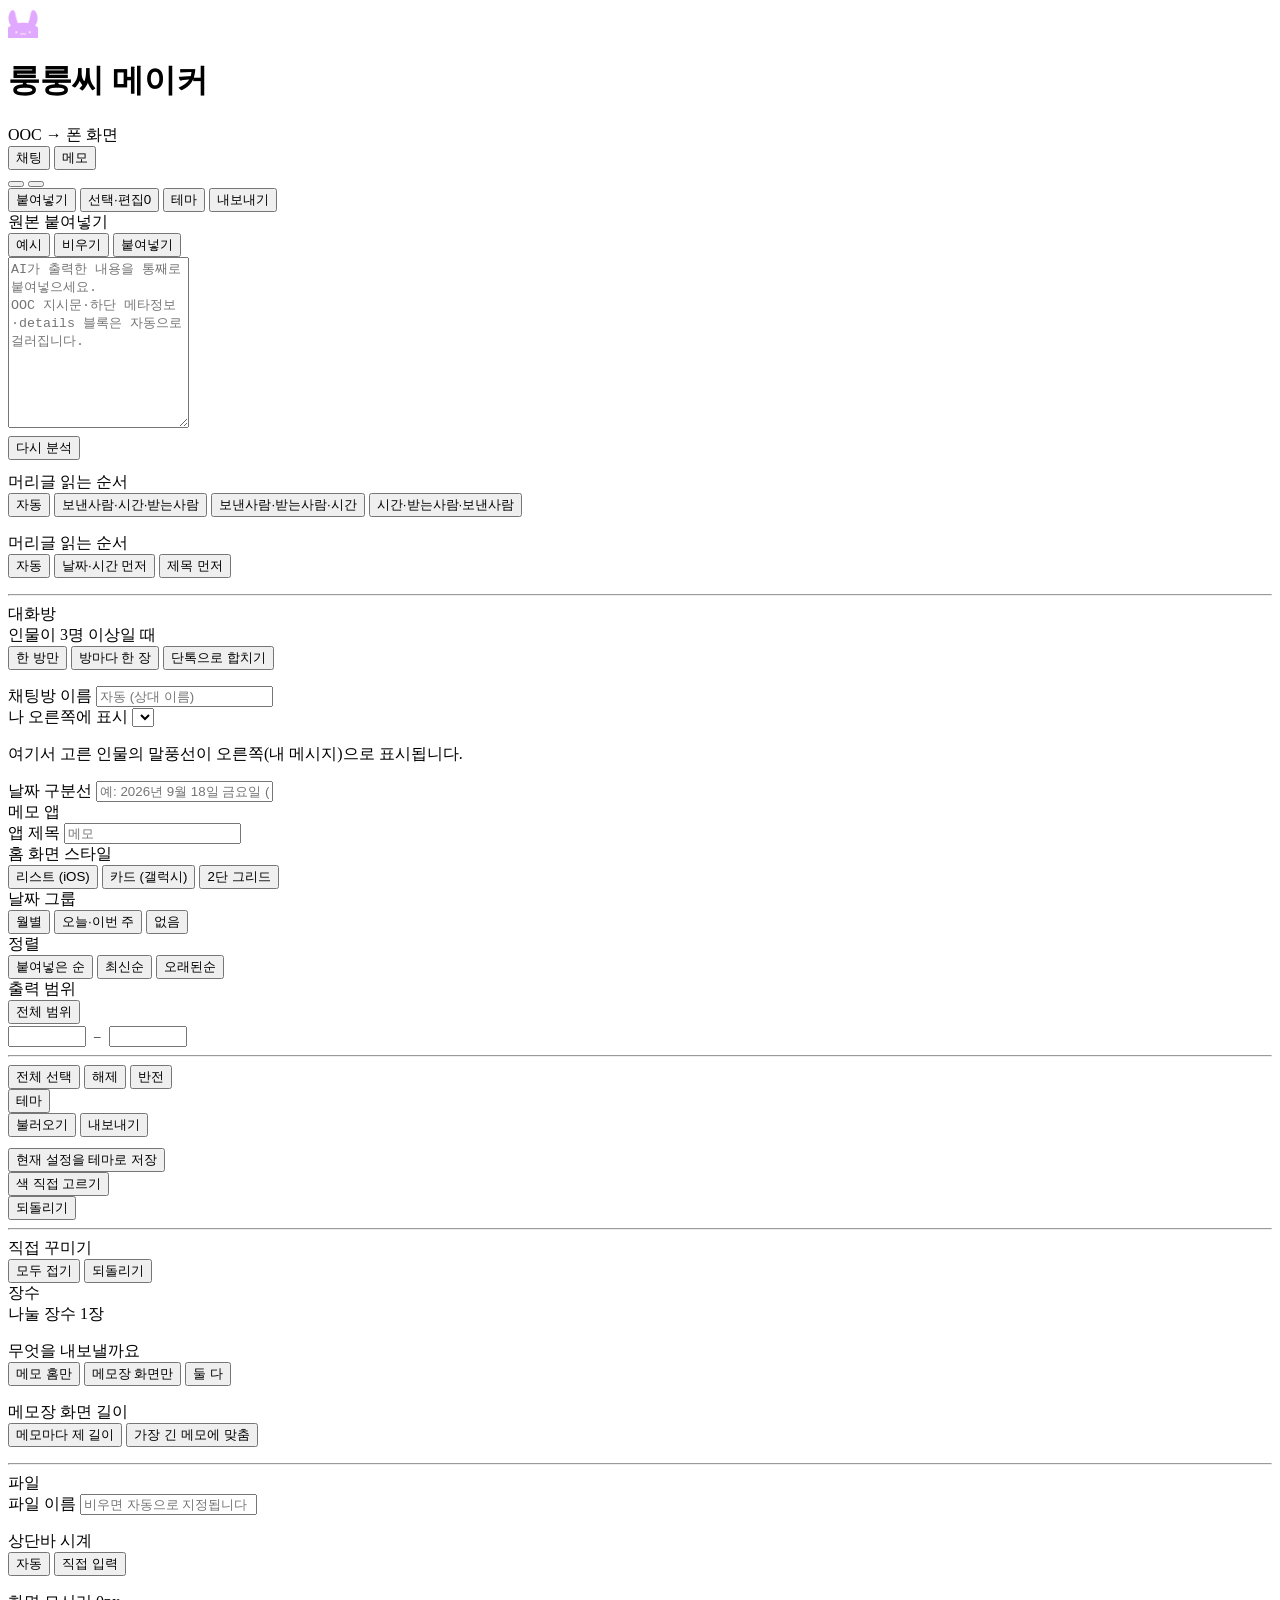
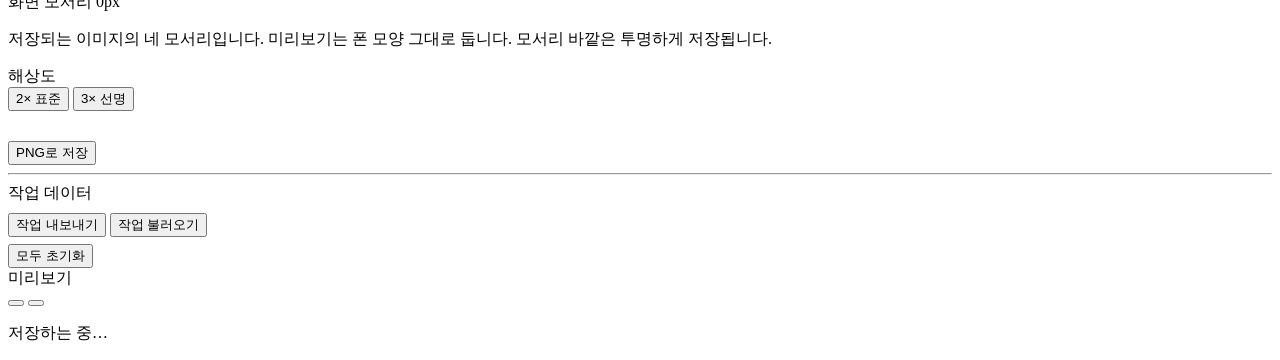
<file: src/06_body.html>
</style>
</head>
<body>
<div class="app">

  <!-- ============ APP BAR ============ -->
  <header class="appbar">
    <div class="brand">
      <img class="brand-logo" id="brandLogo" alt="" width="30" height="30" src="[data-uri]">
      <h1>룽룽씨 메이커</h1>
      <span class="brand-sub">OOC → 폰 화면</span>
    </div>

    <div class="appbar-spacer"></div>

    <div class="seg" id="modeSeg" role="tablist" aria-label="출력 종류">
      <span class="seg-ind" id="segInd"></span>
      <button class="seg-btn is-on" role="tab" aria-selected="true" data-mode="chat">채팅</button>
      <button class="seg-btn" role="tab" aria-selected="false" data-mode="memo">메모</button>
    </div>

    <div class="appbar-spacer"></div>

    <div class="appbar-actions">
      <button class="icon-btn" id="btnUiTheme" title="화면 밝기 전환" aria-label="화면 밝기 전환" data-ico="moon"></button>
      <button class="icon-btn" id="btnHelp" title="도움말" aria-label="도움말" data-ico="help"></button>
    </div>
  </header>

  <main class="workspace">

    <!-- ============ PANEL ============ -->
    <aside class="panel">
      <nav class="tabs" role="tablist" aria-label="작업 단계">
        <button class="tab is-on" role="tab" data-tab="input">붙여넣기<span class="tab-line"></span></button>
        <button class="tab" role="tab" data-tab="edit">선택·편집<span class="tab-n" id="tabEditN">0</span><span class="tab-line"></span></button>
        <button class="tab" role="tab" data-tab="theme">테마<span class="tab-line"></span></button>
        <button class="tab" role="tab" data-tab="export">내보내기<span class="tab-line"></span></button>
      </nav>

      <div class="panes" id="panes">

        <!-- ---------- PANE: INPUT ---------- -->
        <div class="pane is-on" data-pane="input">
          <div class="sec">
            <div class="sec-h">
              <span class="sec-t">원본 붙여넣기</span>
              <div class="sec-x">
                <button class="btn sm ghost" id="btnSample" data-ico-pre="sparkle">예시</button>
                <button class="btn sm ghost danger" id="btnClearRaw" data-ico-pre="trash">비우기</button>
                <button class="btn sm ghost" id="btnPaste" data-ico-pre="clipboard">붙여넣기</button>
              </div>
            </div>
            <textarea class="ta mono" id="raw" rows="11" spellcheck="false"
              placeholder="AI가 출력한 내용을 통째로 붙여넣으세요.&#10;OOC 지시문·하단 메타정보·details 블록은 자동으로 걸러집니다."></textarea>
            <div class="btn-row" style="margin-top:8px">
              <span style="flex:1"></span>
              <button class="btn sm ink-btn" id="btnParse" data-ico-pre="wand">다시 분석</button>
            </div>
            <div id="parseStat" style="margin-top:10px"></div>
            <div class="field" data-only="chat" style="margin-top:12px">
              <span class="lab">머리글 읽는 순서</span>
              <div class="choice wrap" data-choice="headOrder">
                <button class="choice-b is-on" data-v="auto">자동</button>
                <button class="choice-b" data-v="wtr">보낸사람·시간·받는사람</button>
                <button class="choice-b" data-v="wrt">보낸사람·받는사람·시간</button>
                <button class="choice-b" data-v="trw">시간·받는사람·보낸사람</button>
              </div>
              <p class="hint" id="headOrderHint"></p>
            </div>
            <div class="field" data-only="memo" style="margin-top:12px">
              <span class="lab">머리글 읽는 순서</span>
              <div class="choice wrap" data-choice="memoHeadOrder">
                <button class="choice-b is-on" data-v="auto">자동</button>
                <button class="choice-b" data-v="dt">날짜·시간 먼저</button>
                <button class="choice-b" data-v="td">제목 먼저</button>
              </div>
              <p class="hint" id="memoHeadOrderHint"></p>
            </div>
          </div>

          <hr class="hr">

          <!-- chat-only -->
          <div class="sec" data-only="chat">
            <div class="sec-h"><span class="sec-t">대화방</span></div>
            <div class="field" id="roomModeField">
              <span class="lab">인물이 3명 이상일 때</span>
              <div class="choice" data-choice="roomMode">
                <button class="choice-b is-on" data-v="one">한 방만</button>
                <button class="choice-b" data-v="split">방마다 한 장</button>
                <button class="choice-b" data-v="group">단톡으로 합치기</button>
              </div>
              <p class="hint" id="roomModeHint"></p>
            </div>
            <div class="chips" id="roomChips"></div>
            <div class="field" style="margin-top:12px">
              <label class="lab" for="roomName">채팅방 이름</label>
              <input class="inp" id="roomName" placeholder="자동 (상대 이름)">
            </div>
            <div class="field">
              <label class="lab" for="meSel">나 <span class="val">오른쪽에 표시</span></label>
              <select class="sel" id="meSel"></select>
              <p class="hint">여기서 고른 인물의 말풍선이 오른쪽(내 메시지)으로 표시됩니다.</p>
            </div>
            <div class="field">
              <span class="lab">날짜 구분선</span>
              <input class="inp" id="chatDate" placeholder="예: 2026년 9월 18일 금요일 (비우면 숨김)">
            </div>
          </div>

          <!-- memo-only -->
          <div class="sec" data-only="memo">
            <div class="sec-h"><span class="sec-t">메모 앱</span></div>
            <div class="field">
              <label class="lab" for="memoTitle">앱 제목</label>
              <input class="inp" id="memoTitle" placeholder="메모">
            </div>
            <div class="field">
              <span class="lab">홈 화면 스타일</span>
              <div class="choice" id="memoStyle" data-choice="memoStyle">
                <button class="choice-b is-on" data-v="list">리스트 (iOS)</button>
                <button class="choice-b" data-v="card">카드 (갤럭시)</button>
                <button class="choice-b" data-v="grid">2단 그리드</button>
              </div>
            </div>
            <div class="field" id="memoClipField"></div>
            <div class="field">
              <span class="lab">날짜 그룹</span>
              <div class="choice" id="memoGroup" data-choice="memoGroup">
                <button class="choice-b is-on" data-v="month">월별</button>
                <button class="choice-b" data-v="auto">오늘·이번 주</button>
                <button class="choice-b" data-v="none">없음</button>
              </div>
            </div>
            <div class="field">
              <span class="lab">정렬</span>
              <div class="choice" id="memoSort" data-choice="memoSort">
                <button class="choice-b is-on" data-v="raw">붙여넣은 순</button>
                <button class="choice-b" data-v="desc">최신순</button>
                <button class="choice-b" data-v="asc">오래된순</button>
              </div>
            </div>
          </div>
        </div>

        <!-- ---------- PANE: EDIT ---------- -->
        <div class="pane" data-pane="edit">
          <div class="sec">
            <div class="sec-h"><span class="sec-t">출력 범위</span>
              <div class="sec-x"><button class="btn sm ghost" id="btnRangeAll">전체 범위</button></div>
            </div>
            <div class="sld dual" id="rangeSld" tabindex="0" role="group" aria-label="출력 범위"></div>
            <div style="display:flex;gap:8px;align-items:center;margin-top:2px">
              <input class="inp" id="rangeA" inputmode="numeric" style="width:78px;text-align:center" aria-label="시작">
              <span style="color:var(--text-3);font-size:13px">–</span>
              <input class="inp" id="rangeB" inputmode="numeric" style="width:78px;text-align:center" aria-label="끝">
              <span class="hint" style="margin:0 0 0 auto" id="rangeInfo"></span>
            </div>
          </div>

          <hr class="hr">

          <div class="sec">
            <div class="el-tools">
              <button class="btn sm" id="btnSelAll">전체 선택</button>
              <button class="btn sm" id="btnSelNone">해제</button>
              <button class="btn sm" id="btnSelInv">반전</button>
              <span class="el-count" id="elCount"></span>
            </div>
            <div class="el" id="editList"></div>
          </div>
        </div>

        <!-- ---------- PANE: THEME ---------- -->
        <div class="pane" data-pane="theme">
          <div class="sec">
            <div class="sec-h">
              <button class="sec-fold" id="btnThFold" aria-expanded="true" title="테마 목록 접기">
                <span class="chev" data-ico="chev"></span><span class="sec-t">테마</span>
              </button>
              <div class="sec-x">
                <button class="btn sm ghost" id="btnThImport" data-ico-pre="upload">불러오기</button>
                <button class="btn sm ghost" id="btnThExport" data-ico-pre="download">내보내기</button>
              </div>
            </div>
            <div id="thFolded" class="th-folded" hidden></div>
            <div id="thBody">
              <div class="chips" id="thFilter" style="margin-bottom:11px"></div>
              <div class="th-grid" id="thGrid"></div>
              <div class="btn-row fill" style="margin-top:11px">
                <button class="btn sm" id="btnThSave" data-ico-pre="save">현재 설정을 테마로 저장</button>
              </div>
            </div>
            <input type="file" id="thFile" accept=".json,.rrtheme,application/json" hidden>
          </div>

          <div class="sec">
            <div class="sec-h">
              <button class="sec-fold" id="btnMixFold" aria-expanded="true" title="색 섞기 접기">
                <span class="chev" data-ico="chev"></span><span class="sec-t">색 직접 고르기</span>
              </button>
              <div class="sec-x"><button class="btn sm ghost" id="btnMixReset">되돌리기</button></div>
            </div>
            <div id="mixUI"></div>
          </div>

          <hr class="hr">

          <div class="sec">
            <div class="sec-h"><span class="sec-t">직접 꾸미기</span>
              <div class="sec-x">
                <button class="btn sm ghost" id="btnFoldAll">모두 접기</button>
                <button class="btn sm ghost" id="btnThReset">되돌리기</button>
              </div>
            </div>
            <div id="thEditor"></div>
          </div>
        </div>

        <!-- ---------- PANE: EXPORT ---------- -->
        <div class="pane" data-pane="export">
          <div class="sec">
            <div class="sec-h"><span class="sec-t">장수</span></div>
            <div class="field">
              <span class="lab">나눌 장수 <span class="val" id="pagesVal">1장</span></span>
              <div class="sld" id="pagesSld" tabindex="0" role="slider" aria-label="나눌 장수"></div>
              <p class="hint" id="pagesHint"></p>
            </div>
            <div class="field" data-only="memo">
              <span class="lab">무엇을 내보낼까요</span>
              <div class="choice" data-choice="memoExport">
                <button class="choice-b is-on" data-v="home">메모 홈만</button>
                <button class="choice-b" data-v="detail">메모장 화면만</button>
                <button class="choice-b" data-v="both">둘 다</button>
              </div>
              <p class="hint" id="memoExportHint"></p>
            </div>
            <div class="field" data-only="memo" id="detailSizeField">
              <span class="lab">메모장 화면 길이</span>
              <div class="choice" data-choice="detailSize">
                <button class="choice-b is-on" data-v="each">메모마다 제 길이</button>
                <button class="choice-b" data-v="match">가장 긴 메모에 맞춤</button>
              </div>
              <p class="hint" id="detailSizeHint"></p>
            </div>
          </div>

          <hr class="hr">

          <div class="sec">
            <div class="sec-h"><span class="sec-t">파일</span></div>
            <div class="field">
              <label class="lab" for="fileName">파일 이름</label>
              <input class="inp" id="fileName" placeholder="비우면 자동으로 지정됩니다">
              <p class="hint" id="fileHint"></p>
            </div>
            <div class="field">
              <span class="lab">상단바 시계</span>
              <div class="choice" data-choice="statusAuto">
                <button class="choice-b is-on" data-v="auto">자동</button>
                <button class="choice-b" data-v="fix">직접 입력</button>
              </div>
              <div id="clockRow"></div>
              <p class="hint" id="clockHint"></p>
            </div>
            <div class="field">
              <span class="lab">화면 모서리 <span class="val" id="frameRVal">0px</span></span>
              <div class="sld" id="frameRSld" tabindex="0" role="slider" aria-label="화면 모서리"></div>
              <p class="hint">저장되는 이미지의 네 모서리입니다. 미리보기는 폰 모양 그대로 둡니다. 모서리 바깥은 투명하게 저장됩니다.</p>
            </div>
            <div class="field">
              <span class="lab">해상도</span>
              <div class="choice" data-choice="scale">
                <button class="choice-b is-on" data-v="2">2× 표준</button>
                <button class="choice-b" data-v="3">3× 선명</button>
              </div>
              <p class="hint" id="sizeHint"></p>
            </div>
            <button class="btn lg ink-btn block" id="btnExport" data-ico-pre="download" style="margin-top:14px">PNG로 저장</button>
            <div id="exportOut"></div>
          </div>

          <hr class="hr">

          <div class="sec">
            <div class="sec-h"><span class="sec-t">작업 데이터</span></div>
            <div class="stat" id="saveStat"></div>
            <div class="btn-row fill" style="margin-top:9px">
              <button class="btn sm" id="btnDataExport" data-ico-pre="download">작업 내보내기</button>
              <button class="btn sm" id="btnDataImport" data-ico-pre="upload">작업 불러오기</button>
            </div>
            <div class="btn-row" style="margin-top:7px">
              <button class="btn sm ghost danger block" id="btnResetAll" data-ico-pre="trash">모두 초기화</button>
            </div>
            <input type="file" id="dataFile" accept=".json,application/json" hidden>
          </div>
        </div>

      </div>
    </aside>

    <!-- ============ STAGE ============ -->
    <section class="stage">
      <div class="stage-bar">
        <span class="stage-label">미리보기</span>
        <span class="stage-meta" id="stageMeta"></span>
        <div class="stage-tools">
          <button class="icon-btn" id="btnStatusBar" title="상태바 표시" aria-label="상태바 표시" data-ico="signal"></button>
          <button class="icon-btn" id="btnFlip" title="플립 모드" aria-label="플립 모드" data-ico="layers"></button>
        </div>
      </div>
      <div class="rsz rsz-x" id="rszX" title="패널 너비 조절" aria-label="패널 너비 조절"><i></i></div>
      <div class="rsz rsz-y" id="rszY" title="미리보기 높이 조절" aria-label="미리보기 높이 조절"><i></i></div>
      <div class="stage-area" id="stageArea">
        <div class="fit-outer" id="fitOuter"><div class="fit-inner" id="fitInner">
          <div class="deck" id="deck"></div>
        </div></div>
      </div>
      <div class="stage-foot" id="stageFoot"></div>
    </section>

  </main>
</div>

<div class="toast-wrap" id="toasts"></div>
<div class="busy" id="busy"><div class="busy-box"><div class="spin"></div><p id="busyTxt">저장하는 중…</p></div></div>
<div class="sheet-bg" id="sheetBg"><div class="sheet" id="sheet"></div></div>
</file>
